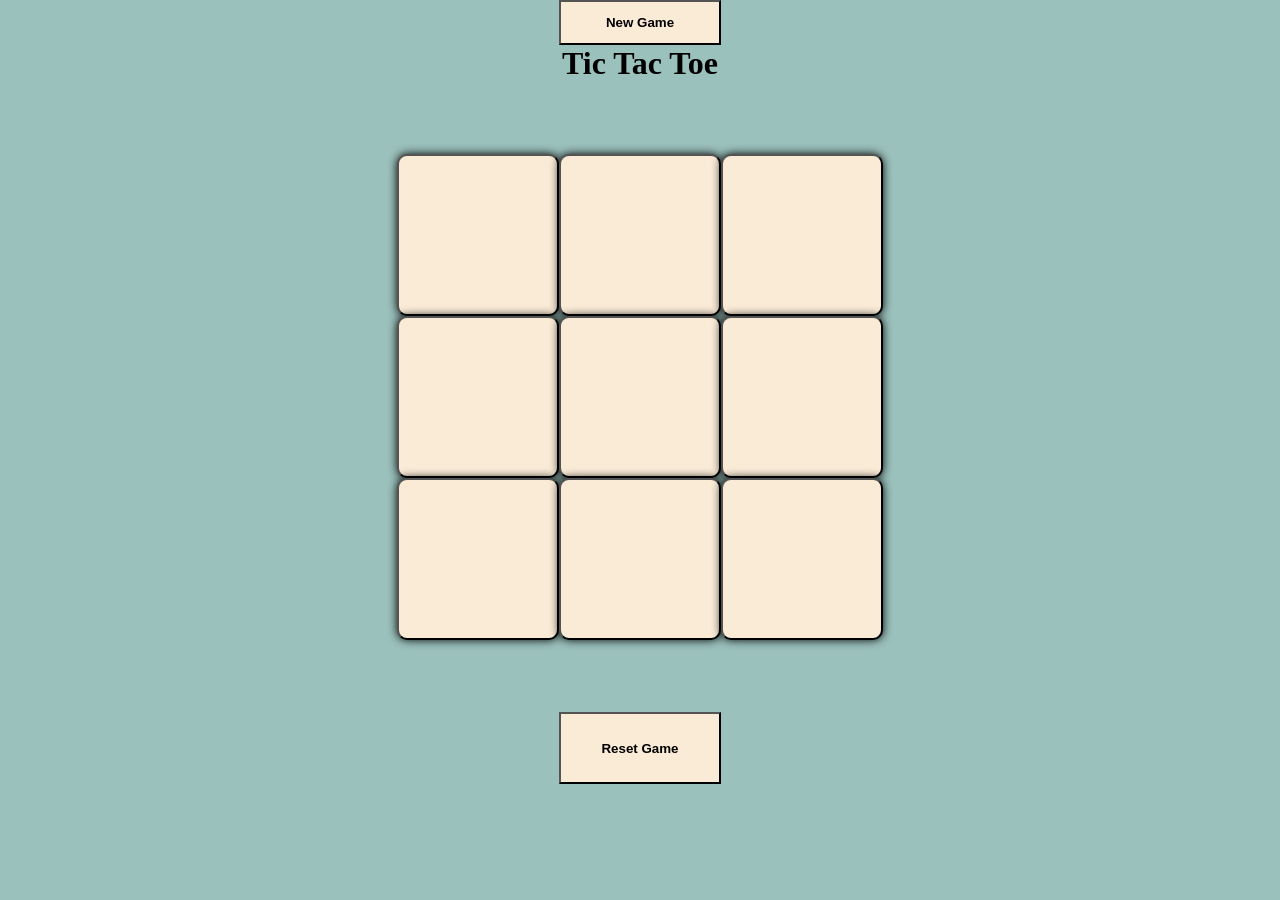
<file: Tic Tac Toe Game/index.html>
<!DOCTYPE html>
<html lang="en">
<head>
    <meta charset="UTF-8">
    <meta name="viewport" content="width=device-width, initial-scale=1.0">
    <title>Tic Tac Toe Game</title>
    <link rel="stylesheet" href="style.css">
</head>
<body>
    <div class="msg-container">
        <p id="msg"></p>
        <button id="newbtn">New Game</button>
        
    </div>
    <main>
        <h1>Tic Tac Toe</h1>

        <div class="container">

        <div class="game">
            <button class="box"></button>
            <button class="box"></button>
            <button class="box"></button>
            <button class="box"></button>
            <button class="box"></button>
            <button class="box"></button>
            <button class="box"></button>
            <button class="box"></button>
            <button class="box"></button>
        </div>
        </div>
        <button id="reset">Reset Game</button>
        

    </main> 
    <script src="app.js"></script>
</body>
</html>
</file>
<file: Tic Tac Toe Game/style.css>
*{
    margin:0;
    padding:0;
}
body{
    background-color: #9BC1BC;
    text-align: center;
    
}
.container{
    height:70vh;
    display: flex;
    flex-wrap: wrap;
    justify-content: center;
    align-items: center;
}
.game{
    align-items: center;
    align-content: center;
    height:60vmin;
    width:60vmin;
    display: flex;
    flex-wrap: wrap;
    justify-content: center;
}
.box{
    height:18vmin;
    width: 18vmin;
    border-color: black;
    border-width: 2px;
    border-radius: 10px;
    box-shadow: 0 0 10px;
    font-size: 9vmin;
    cursor:grab;
    background-color: antiquewhite;
}
#reset{
    background-color: antiquewhite;
    height:8vmin;
    width:18vmin;
    font-weight:bold;
    cursor: grab;
    
}
#newbtn{
    background-color: antiquewhite;
    height:5vmin;
    width:18vmin;
    font-weight:bold;
    cursor: grab;
}
</file>
